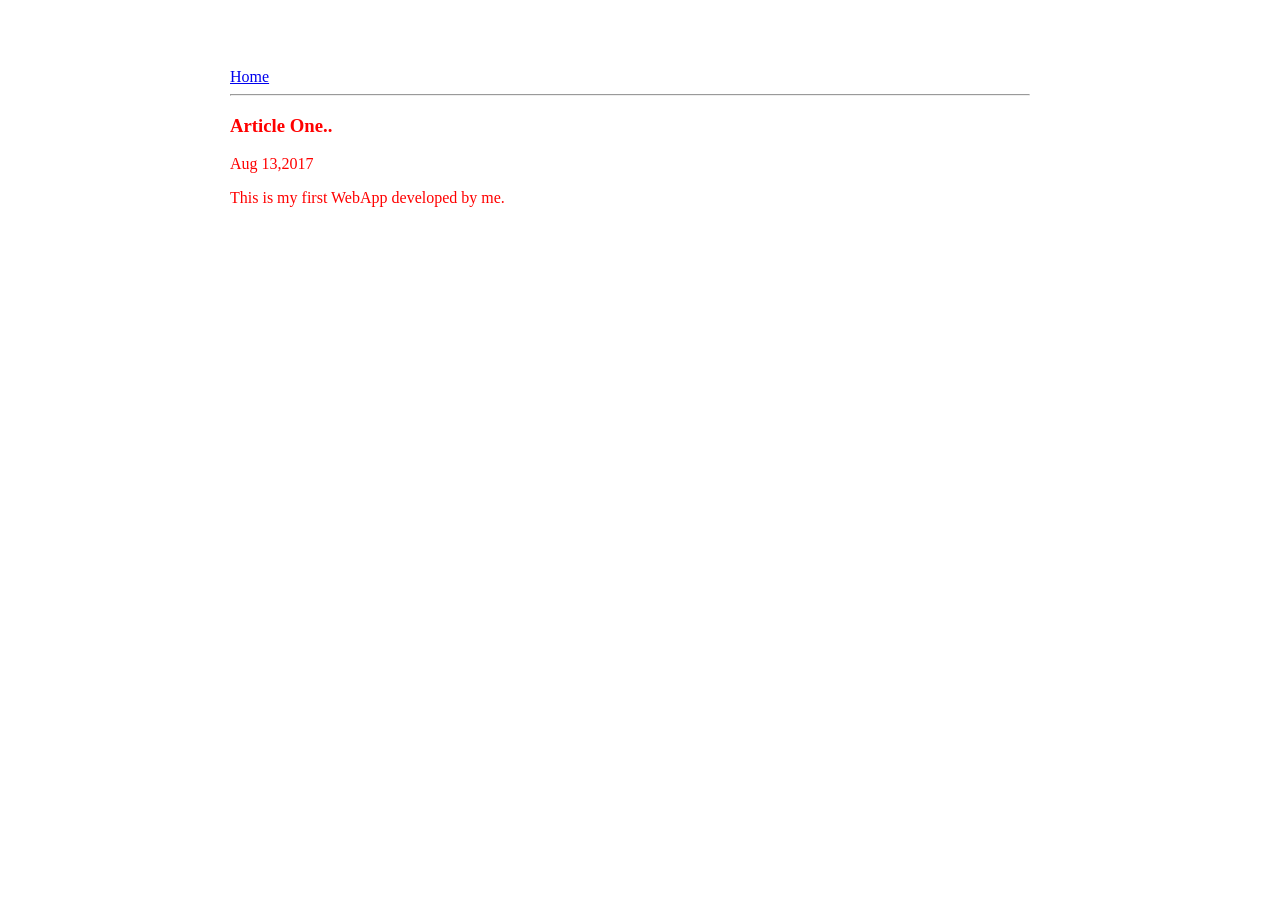
<file: ui/article-one.html>
<html>

<head>
    <title> Article One </title>
    <style>
        .container{
            max-width:800px;
            margin:0 auto;
            color:red;
            background color: blue;
            font-family:Times New Roman;
            padding-top:60px;
            padding-left:20px;
            padding-right:40px;
        }
    </style>
    </head>
    <body>
        <div class="container">
        <div>
            <a href="/">Home</a>
        </div>
        <hr/>
        <h3>
            Article One..
            
        </h3>
        <div>
            Aug 13,2017
        </div>
        <div>
            <p>
                This is my first WebApp developed by me.
            </p>
            
        </div>
        </div>
    </body>
    


</html>
</file>
